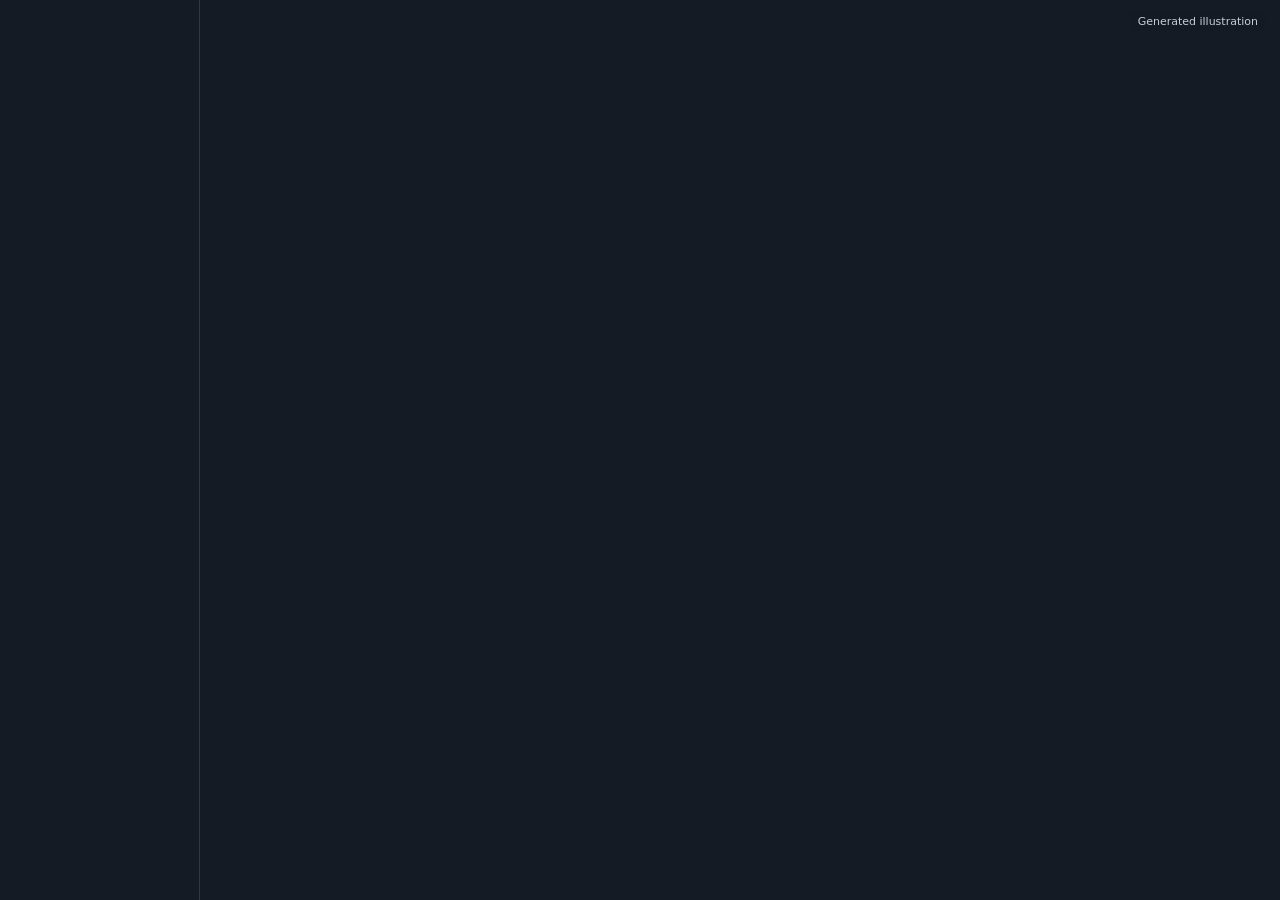
<file: voxplore/illustrated_scene.html>
<!DOCTYPE html>
<html><head><meta charset="UTF-8">
<style>
html, body { margin: 0; height: 100%; overflow: hidden; background: #141b24; color: #e9eef3; font: 14px/1.4 system-ui, sans-serif; }
body { display: flex; flex-direction: row; }
#panel { display: flex; flex-direction: column; gap: 6px; width: 200px; flex-shrink: 0; box-sizing: border-box; padding: 12px; overflow-y: auto; background: rgba(20, 27, 36, 0.9); border-right: 1px solid rgba(255, 255, 255, 0.12); }
#panel h1 { margin: 0 0 4px; font-size: 13px; font-weight: 600; }
#panel button { padding: 6px 10px; border-radius: 6px; border: 1px solid rgba(255, 255, 255, 0.16); background: transparent; color: #c3ced9; font: inherit; text-align: left; cursor: pointer; }
#panel button:hover, #panel button:focus-visible { border-color: rgba(125, 188, 255, 0.7); color: #e9eef3; outline: none; }
#panel button.on { border-color: #7dbcff; background: rgba(90, 169, 255, 0.25); color: #e6f1ff; }
#panel #quiz { margin-top: 8px; border-color: rgba(125, 188, 255, 0.5); background: rgba(90, 169, 255, 0.25); color: #e6f1ff; text-align: center; }
#view { position: relative; flex: 1; min-width: 0; min-height: 0; display: flex; align-items: center; justify-content: center; padding: 10px; box-sizing: border-box; }
#picture { position: relative; max-width: 100%; max-height: 100%; }
#picture img { display: block; width: 100%; height: 100%; border-radius: 6px; user-select: none; }
.spot { position: absolute; box-sizing: border-box; border: 2px solid transparent; border-radius: 8px; background: transparent; padding: 0; cursor: pointer; }
.spot::after { content: ''; position: absolute; left: var(--x, 50%); top: var(--y, 50%); width: 12px; height: 12px; margin: -8px 0 0 -8px; border-radius: 50%; background: #7dbcff; border: 2px solid #141b24; box-shadow: 0 0 0 2px rgba(125, 188, 255, 0.45); }
.spot:hover, .spot:focus-visible { border-color: rgba(125, 188, 255, 0.8); background: rgba(125, 188, 255, 0.12); outline: none; }
.spot.on { border-color: #7dbcff; background: rgba(125, 188, 255, 0.18); box-shadow: 0 0 0 4000px rgba(10, 14, 20, 0.45); z-index: 2; }
.spot.on::after { display: none; }
.quiz .spot::after { background: #e9eef3; box-shadow: none; }
.spot.miss { border-color: #ff6b6b; }
#info { position: absolute; left: 50%; bottom: 14px; transform: translateX(-50%); max-width: 80%; display: none; padding: 8px 14px; border-radius: 10px; background: rgba(20, 27, 36, 0.92); border: 1px solid rgba(125, 188, 255, 0.45); text-align: center; z-index: 5; }
#info b { display: block; }
#note { position: absolute; right: 14px; top: 12px; font-size: 11px; color: #c3ced9; background: rgba(20, 27, 36, 0.8); padding: 2px 8px; border-radius: 4px; z-index: 5; }
@media (max-width: 640px) {
    body { flex-direction: column-reverse; }
    #panel { flex-direction: row; flex-wrap: wrap; width: auto; max-height: 34%; border-right: 0; border-top: 1px solid rgba(255, 255, 255, 0.12); }
    #panel h1 { width: 100%; }
    #panel #quiz { margin-top: 0; }
}
</style></head><body>
<div id="panel"><h1 id="title"></h1></div>
<div id="view"><div id="picture"><img id="image" alt="" draggable="false"></div><div id="note">Generated illustration</div><div id="info"></div></div>
<script>
const data = __DATA__;
const tutor = window.tutor || { event() {} };
const panel = document.getElementById('panel');
const view = document.getElementById('view');
const picture = document.getElementById('picture');
const image = document.getElementById('image');
const info = document.getElementById('info');
document.getElementById('title').textContent = data.title;
image.src = data.image;
image.alt = data.title;

function fit() {
    const room = view.getBoundingClientRect();
    const width = Math.min(room.width - 20, (room.height - 20) * data.ratio);
    picture.style.width = `${Math.max(width, 50)}px`;
    picture.style.height = `${Math.max(width, 50) / data.ratio}px`;
}
// the frame can be measured before it has its final size, so the picture follows every change of the view
new ResizeObserver(fit).observe(view);
window.addEventListener('resize', fit);
image.addEventListener('load', fit);
fit();

let target = null;
let tries = 0;

function show(title, text) {
    info.innerHTML = '';
    const heading = document.createElement('b');
    heading.textContent = title;
    info.append(heading, text || '');
    info.style.display = 'block';
}

function mark(index) {
    data.parts.forEach((part, i) => {
        part.spot.classList.toggle('on', i === index);
        part.entry.classList.toggle('on', i === index);
        part.spot.classList.remove('miss');
    });
}

function choose(index) {
    const part = data.parts[index];
    if (target === null) {
        mark(index);
        show(part.name, part.info);
        tutor.event('select', { part: part.name });
        return;
    }
    tries += 1;
    if (index !== target) {
        part.spot.classList.add('miss');
        show(`Find: ${data.parts[target].name}`, 'Not this one. Try again.');
        return;
    }
    const found = data.parts[target];
    target = null;
    picture.classList.remove('quiz');
    panel.classList.remove('quiz');
    mark(index);
    show(found.name, found.info);
    tutor.event('outcome', { what: `found the ${found.name} in ${tries} ${tries === 1 ? 'try' : 'tries'}` });
}

// where a part's dot goes: the point nearest its centre that no smaller part on top of it covers
function anchor(index) {
    const [top, left, bottom, right] = data.parts[index].box;
    const above = data.parts.slice(index + 1).map((part) => part.box);
    let best = null;
    for (let row = 1; row <= 9; row += 1) {
        for (let column = 1; column <= 9; column += 1) {
            const x = left + ((right - left) * column) / 10;
            const y = top + ((bottom - top) * row) / 10;
            if (above.some(([t, l, b, r]) => x >= l - 8 && x <= r + 8 && y >= t - 8 && y <= b + 8)) continue;
            const distance = Math.abs(column - 5) + Math.abs(row - 5);
            if (!best || distance < best.distance) best = { distance, x: column * 10, y: row * 10 };
        }
    }
    return best || { x: 50, y: 50 };
}

data.parts.forEach((part, index) => {
    const [top, left, bottom, right] = part.box;
    const spot = document.createElement('button');
    spot.className = 'spot';
    spot.title = part.name;
    spot.setAttribute('aria-label', part.name);
    spot.style.cssText = `top:${top / 10}%;left:${left / 10}%;width:${(right - left) / 10}%;height:${(bottom - top) / 10}%`;
    const dot = anchor(index);
    spot.style.setProperty('--x', `${dot.x}%`);
    spot.style.setProperty('--y', `${dot.y}%`);
    part.dot = dot;
    spot.addEventListener('click', () => choose(index));
    picture.appendChild(spot);
    const entry = document.createElement('button');
    entry.textContent = part.name;
    entry.addEventListener('click', () => { if (target === null) choose(index); });
    panel.appendChild(entry);
    part.spot = spot;
    part.entry = entry;
});

const quiz = document.createElement('button');
quiz.id = 'quiz';
quiz.textContent = 'Quiz me';
quiz.addEventListener('click', () => {
    target = Math.floor(Math.random() * data.parts.length);
    tries = 0;
    mark(-1);
    picture.classList.add('quiz');
    data.parts.forEach((part) => { part.spot.title = ''; });
    show(`Find: ${data.parts[target].name}`, 'Click it in the picture.');
    tutor.event('press', { button: 'Quiz me', asked: data.parts[target].name });
});
panel.appendChild(quiz);
</script>
</body></html>
</file>
